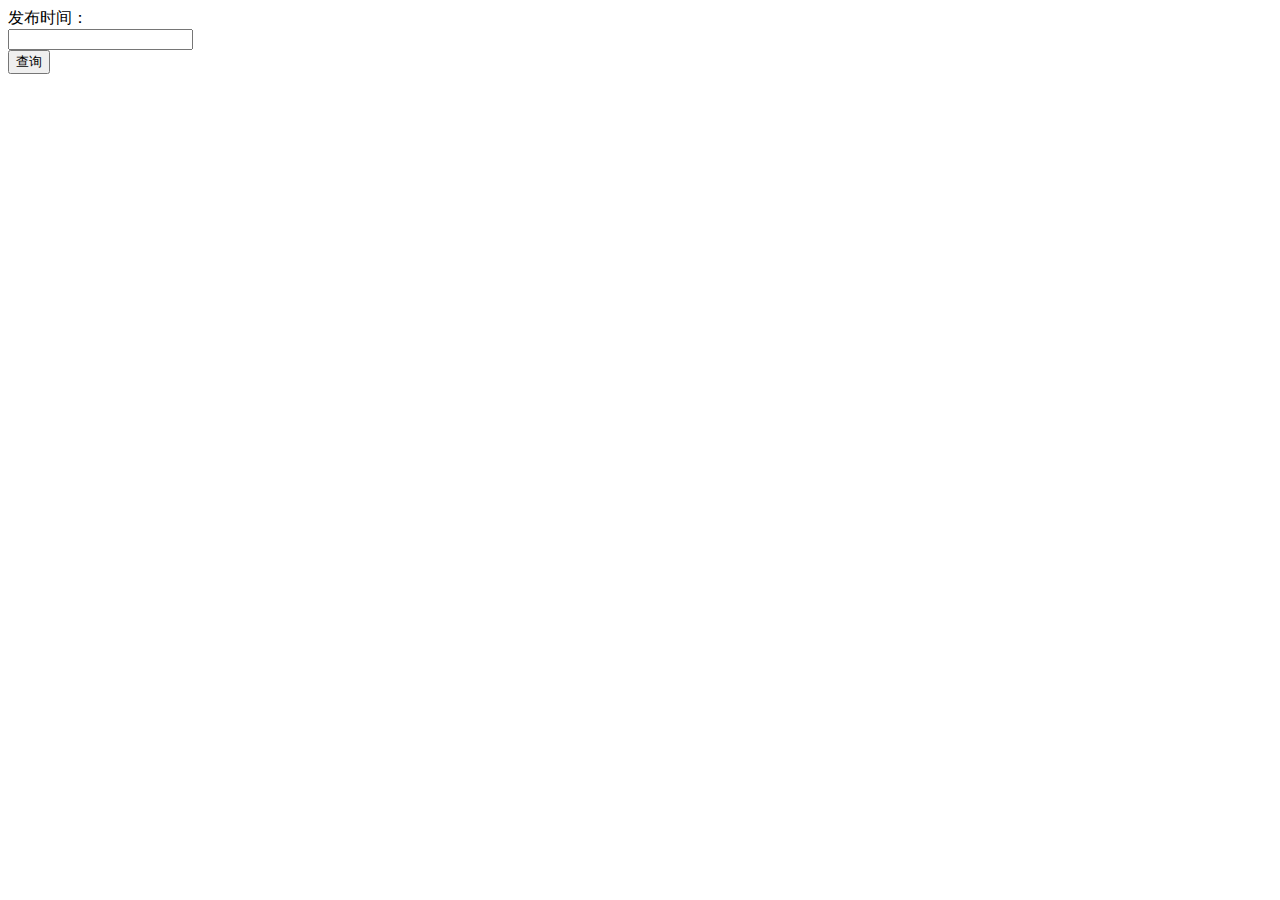
<file: src/main/resources/templates/feedback.html>
<!DOCTYPE html>
<html lang="en">
<head>
    <meta charset="UTF-8">
    <title>意见反馈管理</title>
</head>
<body>
<div class="layui-form-search layui-row layui-top">
    <form class="layui-form layui-col-md12" >
        <div class="layui-form-item layui-row">
            <div class="layui-col-md11">
                <div class="layui-row">
                    <div class="layui-col-md3">
                        <label class="layui-form-label">发布时间：</label>
                        <div class="layui-inline">
                            <input type="text" class="layui-input" name="date" id="date" autocomplete="off">
                        </div>
                    </div>
                </div>
            </div>
            <div class="layui-col-md1">
                <button class="layui-btn" lay-submit lay-filter="search">查询</button>
            </div>
        </div>
    </form>
</div>
<div style="clear: both"></div>
<div class="layui-table-fulltimelist">
    <table class="layui-hide" id="feedback-manage" lay-filter="feedback"></table>
</div>
<script type="text/html" id="operation">
    <a class="layui-btn layui-btn-xs" lay-event="edit">查看</a>
</script>
<script type="text/html" id="editHtml">
    <form class="layui-form">
        <div class="layui-form-item">
            <div class="layui-inline">
                <div class="layui-input-inline">
                    <textarea type="text" class="layui-textarea" style="margin: 10px;height: 280px;width: 380px;"
                        placeholder="请填写名称">{{d.view}}</textarea>
                </div>
            </div>
        </div>
        <div class="sure-fix">
            <button class="layui-btn layui-btn-primary" id="cancel">取消</button>
        </div>
    </form>
</script>
<script>
    layui.use(['form', 'table', 'layer','laydate', 'laytpl'], function () {
        var form = layui.form,
            layer = layui.layer,
            laydate = layui.laydate,
            table = layui.table,
            laytpl = layui.laytpl;


        laydate.render({
            elem: '#date'
            , range: '~'
        });

        //  初始化分类管理列表
        var feedbacktable = table.render({
            elem: '#feedback-manage',
            url: '/manage/feedback/findList',
            page: 'true',
            cols: [[
                {field: 'username',width:150, title: '反馈用户'},
                {field: 'view',width:800, title: '意见反馈'},
                {field: 'addTime',width:180, title: '发布时间'},
                {title: '操作', fixed: 'right',align: 'center', toolbar: '#operation'}
            ]],
            id: 'feedback'
        })

        table.on('tool(feedback)', function (obj) {
            var data = obj.data;
            if (obj.event == "edit") {
                var editpage = editHtml.innerHTML;
                laytpl(editpage).render(data, function (html) {
                    layer.open({
                        type: 1,
                        title: '查看信息',
                        content: html,
                        area: ['400px', '400px']
                    });
                });
                $('#cancel').on('click', function (e) {
                    e.preventDefault();
                    layer.closeAll();
                })
                form.render();
            }
        })

        form.on('submit(search)', function (obj) {
            feedbacktable.reload({
                where: obj.field
            });
            return false;
        });

    })
</script>
</body>
</html>
</file>
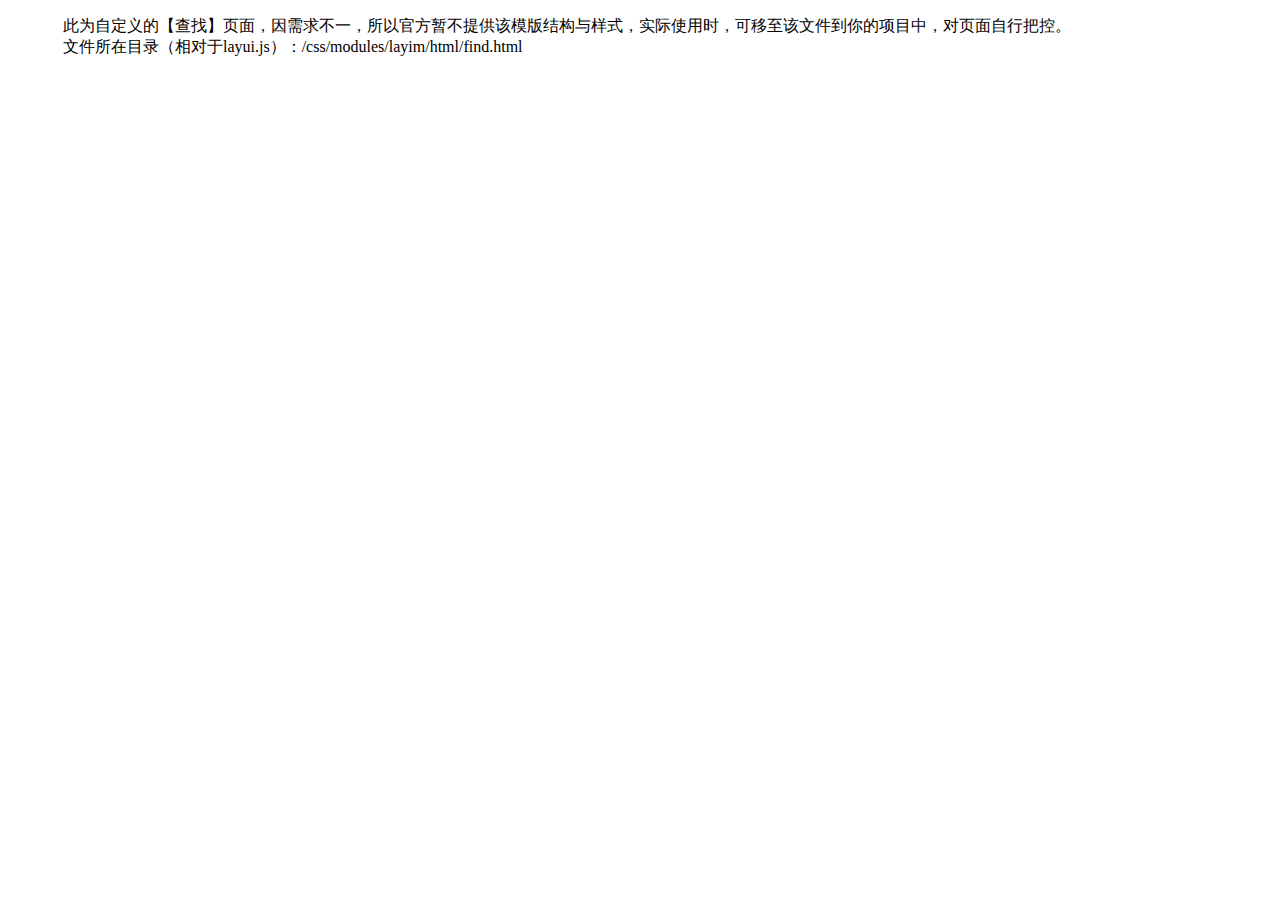
<file: src/main/resources/static/plugins/layui/css/modules/layim/html/find.html>
<!DOCTYPE html>
<html>
<head>
<meta charset="utf-8">
<meta name="viewport" content="width=device-width, initial-scale=1, maximum-scale=1">
<title>发现</title>

<link rel="stylesheet" href="http://local.res.layui.com/layui/src/css/layui.css">
<style>

</style>
</head>
<body>

<div style="margin: 15px;">
  <blockquote class="layui-elem-quote">此为自定义的【查找】页面，因需求不一，所以官方暂不提供该模版结构与样式，实际使用时，可移至该文件到你的项目中，对页面自行把控。
  <br>文件所在目录（相对于layui.js）：/css/modules/layim/html/find.html</blockquote>
</div>



<script src="http://local.res.layui.com/layui/src/layui.js"></script>
<script>
layui.use(['layim', 'laypage'], function(){
  var layim = layui.layim
  ,layer = layui.layer
  ,laytpl = layui.laytpl
  ,$ = layui.jquery
  ,laypage = layui.laypage;
  
  //一些添加好友请求之类的交互参见文档
  
});
</script>
</body>
</html>
</file>
